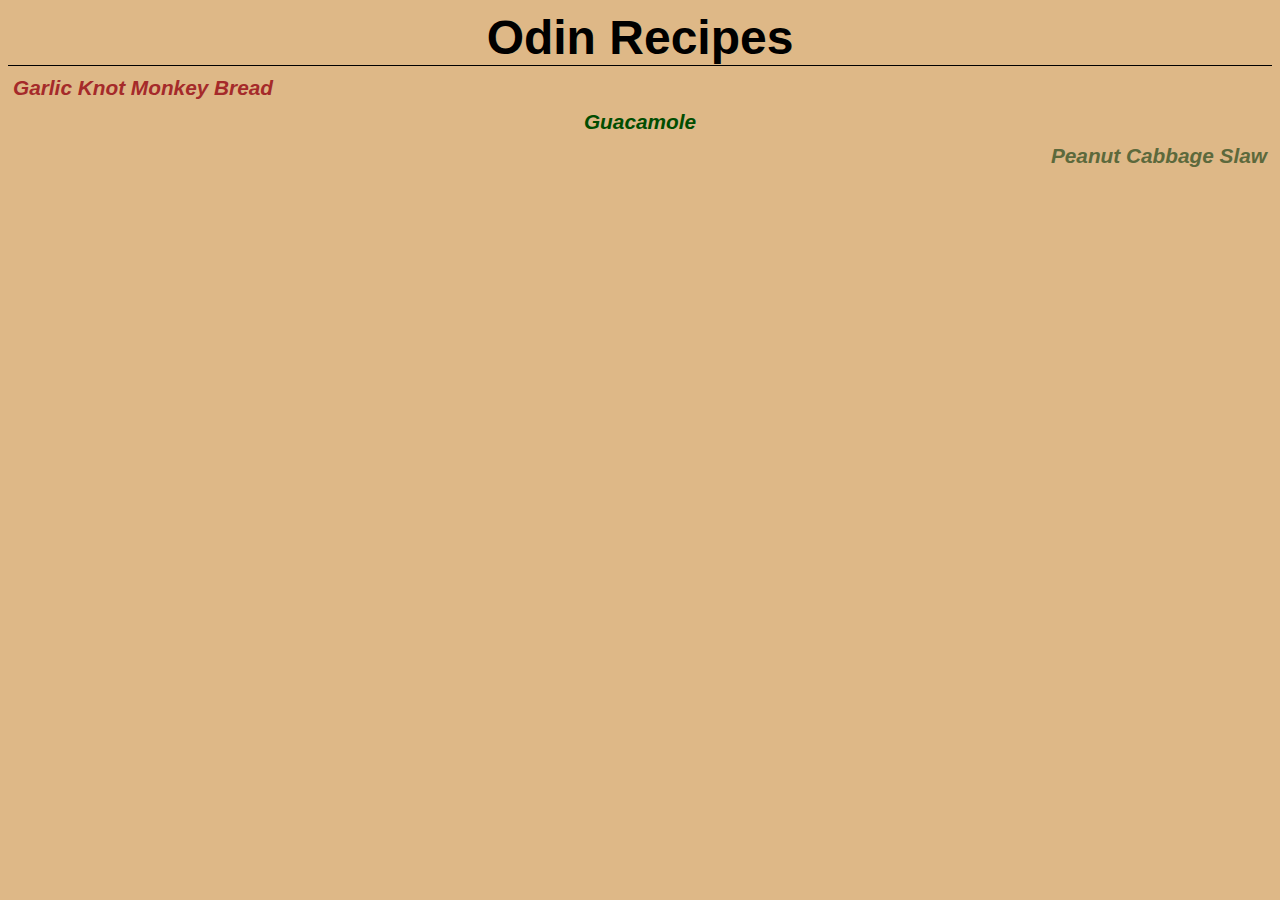
<file: index.html>
<!DOCTYPE html>
<html lang="en">
<head>
    <meta charset="UTF-8">
    <meta name="viewport" content="width=device-width, initial-scale=1.0">
    <title>Odin Recipes</title>
    <link rel="stylesheet" href="./style.css">
</head>
<body>
    <h1>Odin Recipes</h1>
    <ul>
        <li class="recipe garlic"><a id="garlic" href="recipes/garlic-monkeybread.html">Garlic Knot Monkey Bread</a></li>   
        <li class="recipe guacamole"><a id="guacamole" href="recipes/guacamole.html">Guacamole</a></li>  
        <li class="recipe cabbage"><a id="cabbage" href="recipes/peanut_cabbage_slaw.html">Peanut Cabbage Slaw</a></li></ul>
</body>
</html>
</file>
<file: style.css>
* {
    box-sizing: border-box;
}

body {
    font-family: 'Segoe UI', Tahoma, Geneva, Verdana, sans-serif;
    background-color: burlywood;
}

h1 {
    border-bottom: 1px solid black;
    margin: 10px auto;
    text-align: center;
    font-size: 3em;
}

ul {
    
    list-style-type: none;
    padding: 0;
    margin: 0 5px;
}

.recipe {
    padding: 0 auto;
    margin-top: 10px;
}

.garlic {
    text-align: left;
    padding-left: 0;
}

a#garlic {
    color: rgb(165, 42, 42);
    font-family: 'Verdana', sans-serif;
    font-style: italic;
    font-size: 1.3rem;
    text-decoration: none;
    font-weight: bolder; 
}


.guacamole{
    text-align: center;
}

a#guacamole {
    color: rgb(1, 77, 1);
    font-family: 'Verdana', sans-serif;
    font-style: italic;
    font-size: 1.3rem;
    text-decoration: none;
    font-weight: bolder; 
}

.cabbage {
    text-align: right;
}

a#cabbage {
    color: rgb(92, 105, 60);
    font-family: 'Verdana', sans-serif;
    font-style: italic;
    font-size: 1.3rem;
    text-decoration: none;
    font-weight: bolder; 
}
</file>
